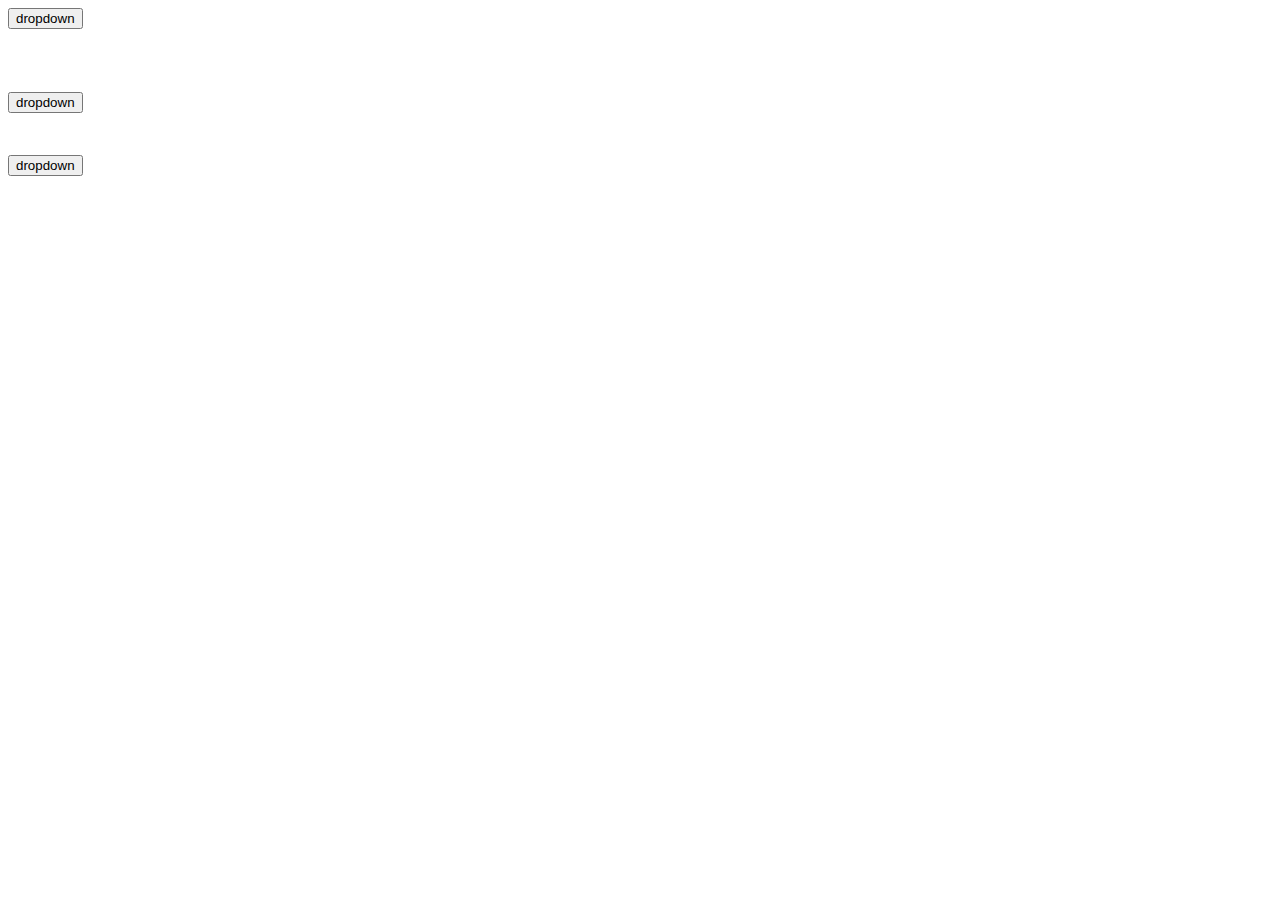
<file: index.html>
<!DOCTYPE html>
<html lang="en">
<head>
    <meta charset="UTF-8">
    <meta name="viewport" content="width=device-width, initial-scale=1.0">
    <title>Document</title>
<script defer src="main.js"></script></head>
<body>
    <div class="dropdown">
        <button class="dropdown-btn">dropdown</button>
        <div class="dropdown-menu">
            <button class="edit">Edit</button>
            <button class="copy">Copy</button>
            <button class="delete">Delete</button>
        </div>
    </div>
    <div class="dropdown">
        <button class="dropdown-btn">dropdown</button>
        <div class="dropdown-menu">
            <button class="edit">Edit</button>
            <button class="delete">Delete</button>
        </div>
    </div>
    <div class="dropdown">
        <button class="dropdown-btn">dropdown</button>
        <div class="dropdown-menu">
            <button class="edit">Edit</button>
            <button class="copy">Copy</button>
            <button class="delete">Delete</button>
            <button class="update">Update</button>
        </div>
    </div>
</body>
</html>
</file>
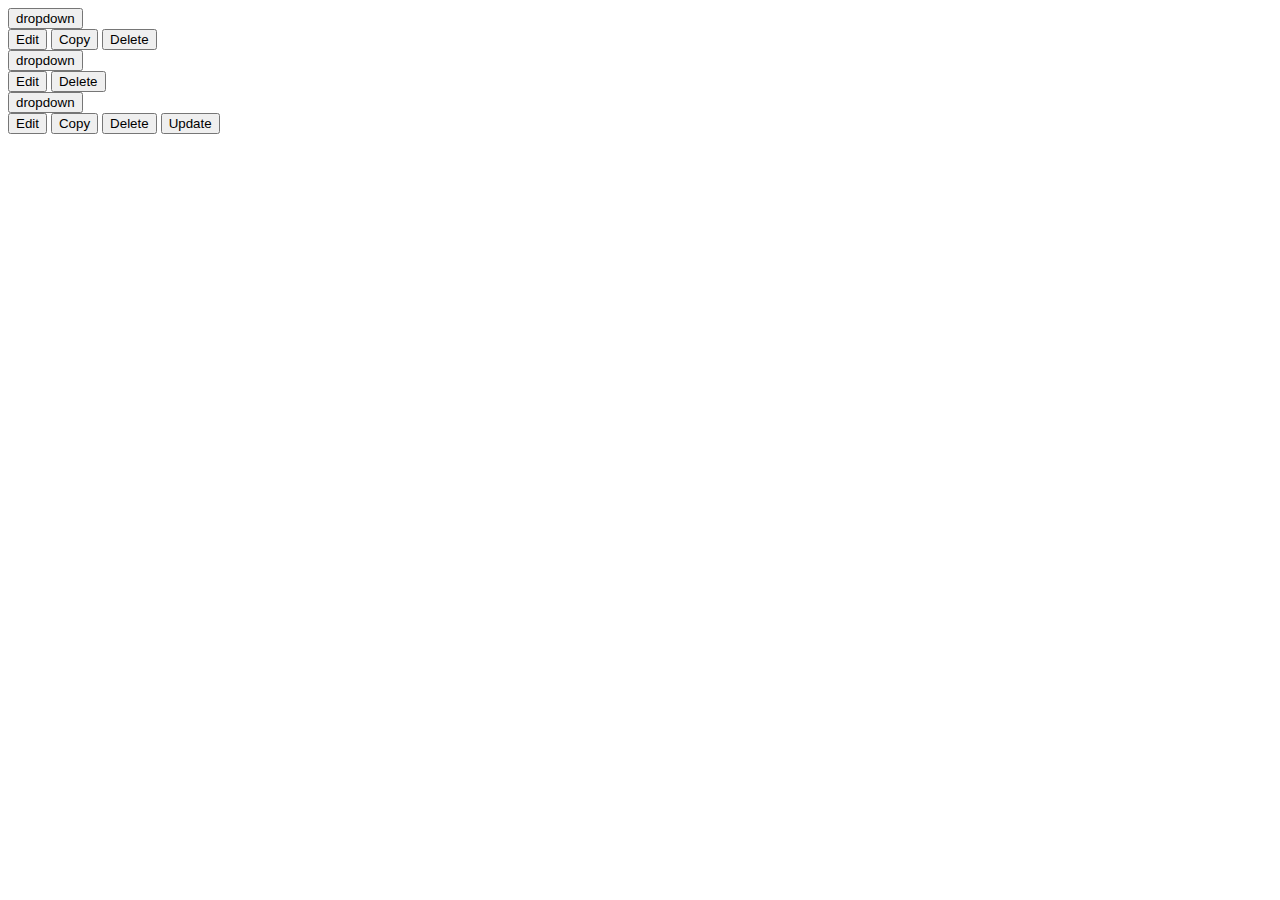
<file: src/template.html>
<!DOCTYPE html>
<html lang="en">
<head>
    <meta charset="UTF-8">
    <meta name="viewport" content="width=device-width, initial-scale=1.0">
    <title>Document</title>
</head>
<body>
    <div class="dropdown">
        <button class="dropdown-btn">dropdown</button>
        <div class="dropdown-menu">
            <button class="edit">Edit</button>
            <button class="copy">Copy</button>
            <button class="delete">Delete</button>
        </div>
    </div>
    <div class="dropdown">
        <button class="dropdown-btn">dropdown</button>
        <div class="dropdown-menu">
            <button class="edit">Edit</button>
            <button class="delete">Delete</button>
        </div>
    </div>
    <div class="dropdown">
        <button class="dropdown-btn">dropdown</button>
        <div class="dropdown-menu">
            <button class="edit">Edit</button>
            <button class="copy">Copy</button>
            <button class="delete">Delete</button>
            <button class="update">Update</button>
        </div>
    </div>
</body>
</html>
</file>
